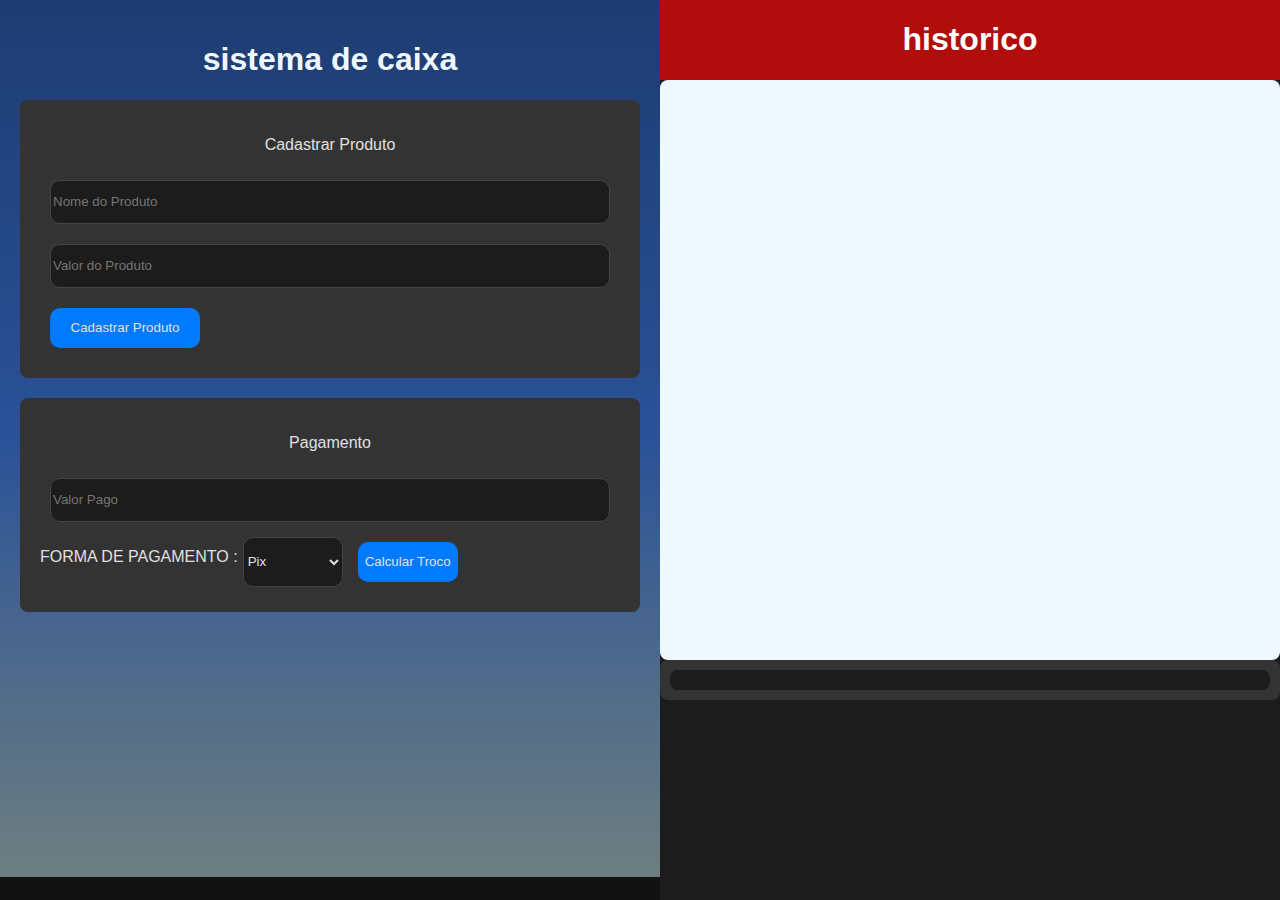
<file: index.html>
<!DOCTYPE html>
<html lang="pt-br">
<head>
    <meta charset="UTF-8">
    <meta name="viewport" content="width=device-width, initial-scale=1.0">
    <link rel="stylesheet" href="style.css">
    <title>sistema de caixa</title>
</head>
<body>

    

    <div class="caixa">
        <div class="header-content">
            <div style="width: 100%; color: aliceblue; text-align: center;">
                <h1>sistema de caixa</h1>
            </div>
            <div class="product-registration">
                <p>Cadastrar Produto</p>
                <input type="text" id="product-name" placeholder="Nome do Produto">
                <input type="number" id="product-value" placeholder="Valor do Produto">
                <button onclick="registerProduct()">Cadastrar Produto</button>
            </div>
            <div class="payment-section">
                <p>Pagamento</p>
                <div id="installments-section" style="display: none;">
                    <input type="number" id="installments" placeholder="Número de Parcelas">
                </div>
                <input type="number" id="amount-paid" placeholder="Valor Pago">
                <div style="display: flex;width: 100%; background-color: rgba(0, 255, 255, 0)(0, 255, 255, 0);">
                    <p>FORMA DE PAGAMENTO :</p>
                    <select id="payment-method" style="width: 100px; height: 50px; margin: 5px;" onchange="showInstallments()">
                        <option value="pix">Pix</option>
                        <option value="debito">Débito</option>
                        <option value="credito">Crédito</option>
                        <option value="dinheiro">Dinheiro</option>
                    </select>
                    <button style="width: 100px; margin: 10px;" onclick="calculateChange()">Calcular Troco</button>
                </div>
            </div>
        </div>
    </div>
    <div class="main">
        <div style="width: 100%; background-color: rgba(236, 8, 8, 0.726); color: rgb(255, 255, 255); text-align: center;">
            <h1>historico</h1>
        </div>
        <div class="historico_produto" id="main-content" style="background-color: aliceblue;">
            <div class="card " >
            </div>
            <div class="historico">
                <div class="conteudo_historico"></div>
            </div>
        </div>
        <div class="card-body">
            <div id="result" class="result-box"></div>
        </div>
    </div>
    <script src="js.js"></script>
</body>
</html>
</file>
<file: style.css>
body {
    margin: 0;
    padding: 0;
    box-sizing: border-box;
    display: flex;
    font-family: Arial, sans-serif;
    background-color: #121212;  /* Dark background */
    color: #e0e0e0;  /* Light text for better contrast */
}

.caixa {
    width: 50%;
    height: 93vh;
    background: linear-gradient(to bottom, #1e3c72, #2a5298, #6e7f80);
    padding: 20px;
}

.header-content {
    text-align: center;
    color: #e0e0e0;
}

.product-registration {
    background-color: #333;  /* Darker background for sections */
    display: flex;
    flex-direction: column;
    text-align: center;
    padding: 20px;
    border-radius: 8px;
}

.product-registration input {
    margin: 10px;
    height: 40px;
    border-radius: 10px;
    border: 1px solid #444;  /* Slightly lighter border for inputs */
    background-color: #1c1c1c;  /* Match input background with section */
    color: #e0e0e0;
}

.product-registration button {
    margin: 10px;
    width: 150px;
    height: 40px;
    background-color: #007bff;  /* Blue button for contrast */
    color: #e0e0e0;
    border: none;
    border-radius: 10px;
    cursor: pointer;
}

.payment-section {
    background-color: #333;  /* Darker background for sections */
    display: flex;
    flex-direction: column;
    text-align: center;
    margin-top: 20px;
    padding: 20px;
    border-radius: 8px;
}

.payment-section input {
    margin: 10px;
    height: 40px;
    border-radius: 10px;
    border: 1px solid #444;  /* Slightly lighter border for inputs */
    background-color: #1c1c1c;  /* Match input background with section */
    color: #e0e0e0;
}

.payment-section select {
    width: 150px;
    height: 40px;
    border-radius: 10px;
    border: 1px solid #444;  /* Slightly lighter border for inputs */
    background-color: #1c1c1c;  /* Match input background with section */
    color: #e0e0e0;
    margin: 10px;
}

.payment-section button {
    width: 150px;
    height: 40px;
    background-color: #007bff;  /* Blue button for contrast */
    color: #e0e0e0;
    border: none;
    border-radius: 10px;
    cursor: pointer;
    margin: 10px;
}

.main {
    display: flex;
    flex-direction: column;
    width: 50%;
    height: 100vh;
    background-color: #1c1c1c;  /* Dark background */
    text-align: center;
}

.historico_produto {
    background-color: #333;  /* Darker background for sections */
    height: 60%;
    text-align: center;
    padding: 20px;
    border-radius: 8px;
    overflow-y: auto;
}

.historico-entry {
    background-color: #444;  /* Dark grey for individual entries */
    margin: 10px;
    padding: 10px;
    border-radius: 8px;
    color: #e0e0e0;
    display: flex;
    justify-content: space-between;
    align-items: center;
}

.historico-entry p {
    margin: 0;
}

.historico-entry button {
    background-color: red;
    color: aliceblue;
    border: none;
    padding: 5px 10px;
    border-radius: 5px;
    cursor: pointer;
}

.card-body {
    
    background-color: #333;  /* Darker background for sections */
    padding: 10px;
    border-radius: 8px;
    color: #e0e0e0;
}

.result-box {
    background-color: #1c1c1c;
    padding: 10px;
    border-radius: 8px;
    color: #e0e0e0;
}

.result-content {
    background-color: #444;
    padding: 10px;
    border-radius: 8px;
    margin: 10px;
}



/* 
tela de login 
*/

.login-modal {
    display: flex;
    justify-content: center;
    align-items: center;
    position: fixed;
    z-index: 1000;
    left: 0;
    top: 0;
    width: 100%;
    height: 100%;
    overflow: auto;
    background-color: rgba(0, 0, 0, 0.9);
}

.login-modal-content {
    background-color: #fefefe;
    padding: 20px;
    border: 1px solid #888;
    width: 300px;
    text-align: center;
    border-radius: 10px;
}

.login-modal-content input {
    margin: 10px 0;
    padding: 10px;
    width: 100%;
    border-radius: 5px;
    border: 1px solid #ccc;
}
</file>
